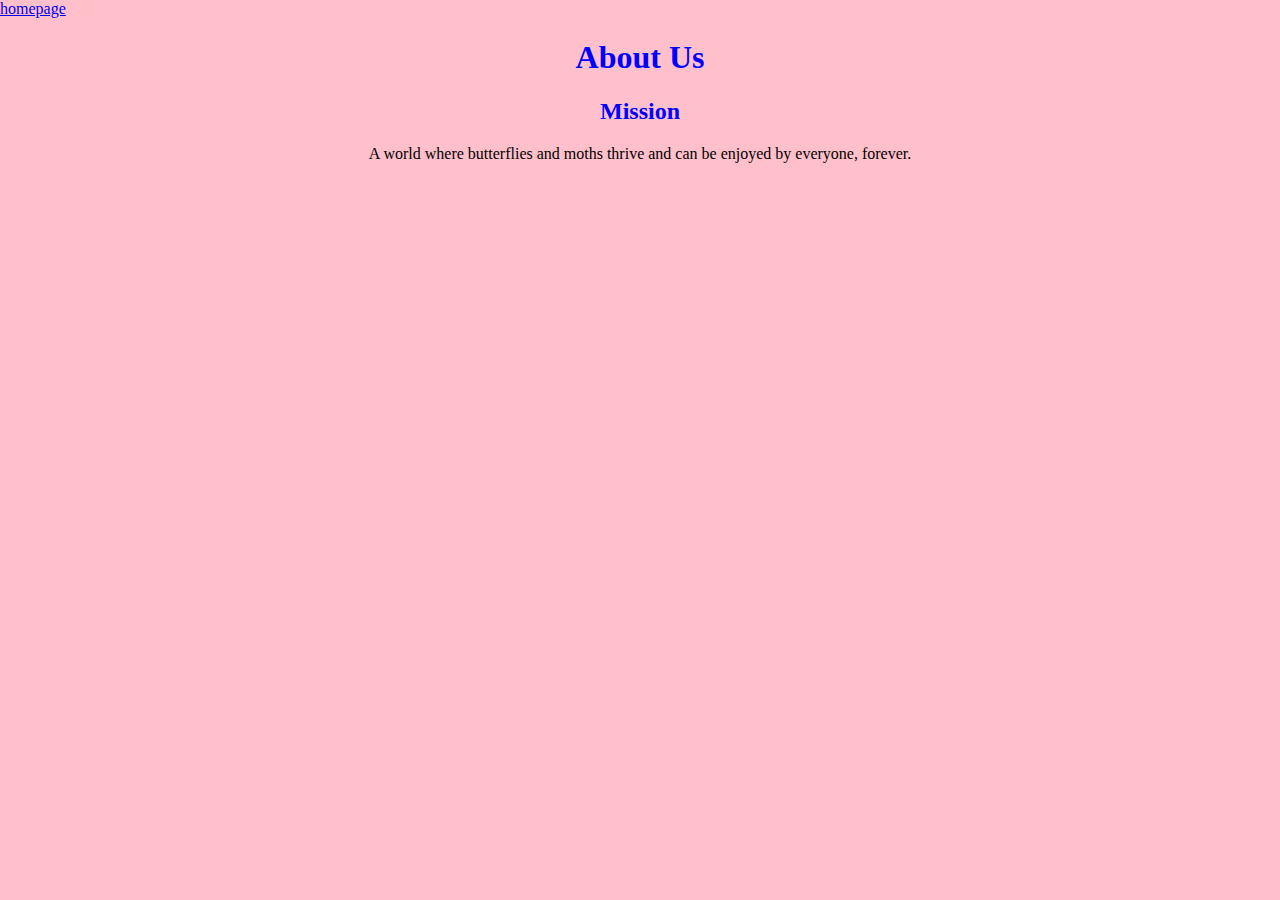
<file: aboutus.html>
<!DOCTYPE html>
<html lang="en">
<head>
    <meta charset="UTF-8">
    <link rel="stylesheet" type="text/css" href="main.css">
    <title>about us</title>
</head>
<body>
    <a href="index.html">homepage</a>
    <h1>About Us</h1>
    <h2>Mission</h2>
    <p>A world where butterflies and moths thrive and can be enjoyed by everyone, forever.</p>
</body>
</html>
</file>
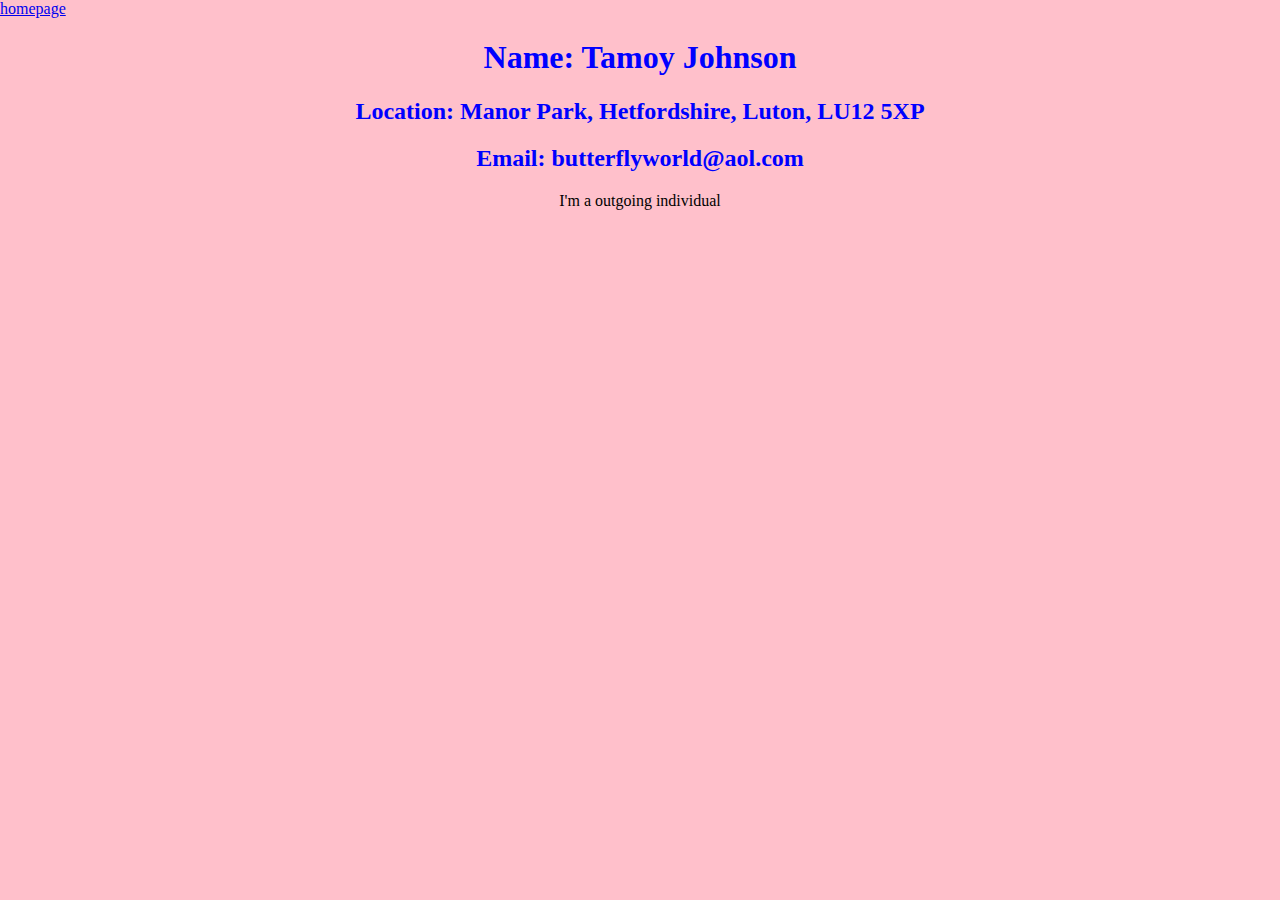
<file: contact.html>
<!DOCTYPE html>
<html lang="en">
<head>
    <meta charset="UTF-8">
    <link rel="stylesheet" type="text/css" href="main.css">
    <title>about me</title>
</head>
<body>
    <a href="index.html">homepage</a>
    <h1>Name: Tamoy Johnson</h1>
    <h2>Location: Manor Park, Hetfordshire, Luton, LU12 5XP</h2>
    <h2>Email: butterflyworld@aol.com</h2>
    <p>I'm a outgoing individual</p>
    
</body>
</html>
</file>
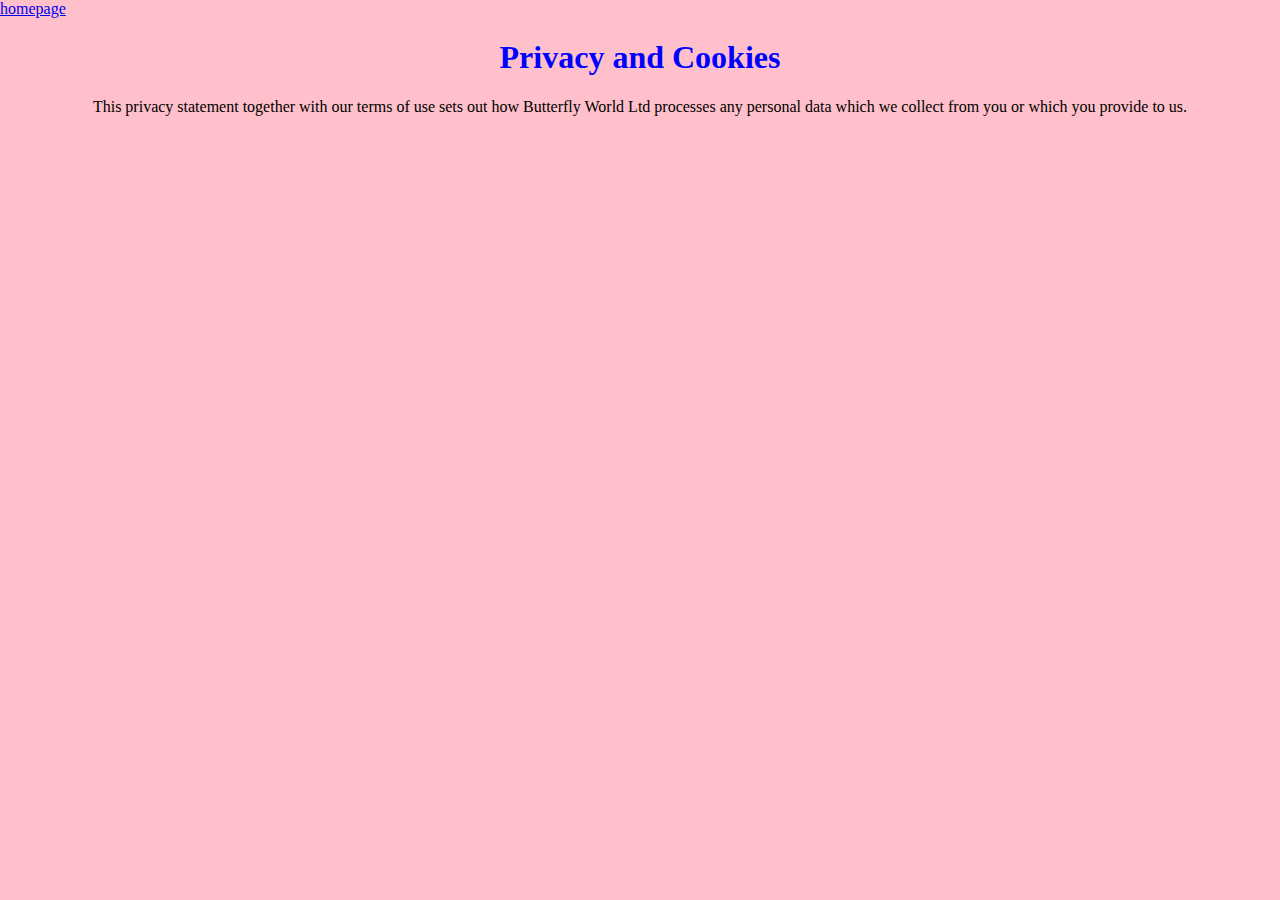
<file: privacyandcookies.html>
<!DOCTYPE html>
<html lang="en">
<head>
    <meta charset="UTF-8">
    <link rel="stylesheet" type="text/css" href="main.css">
    <title>privacy and cookies</title>
</head>
<body>
    <a href="index.html">homepage</a>
    <h1>Privacy and Cookies</h1>
    <p>This privacy statement together with our terms of use sets out how Butterfly World Ltd processes any personal data which we collect from you or which you provide to us.</p>
    
</body>
</html>
</file>
<file: main.css>
body{
    margin: 0;
}

* {
    background-color: pink;
}

h1 {
    color: blue;
}

h1 {
    text-align: center;
}

h2 {
    color: blue;
}

h2 {
    text-align: center;
}

p {
    text-align: center;
}


.container {
    display: flex;
}
</file>
